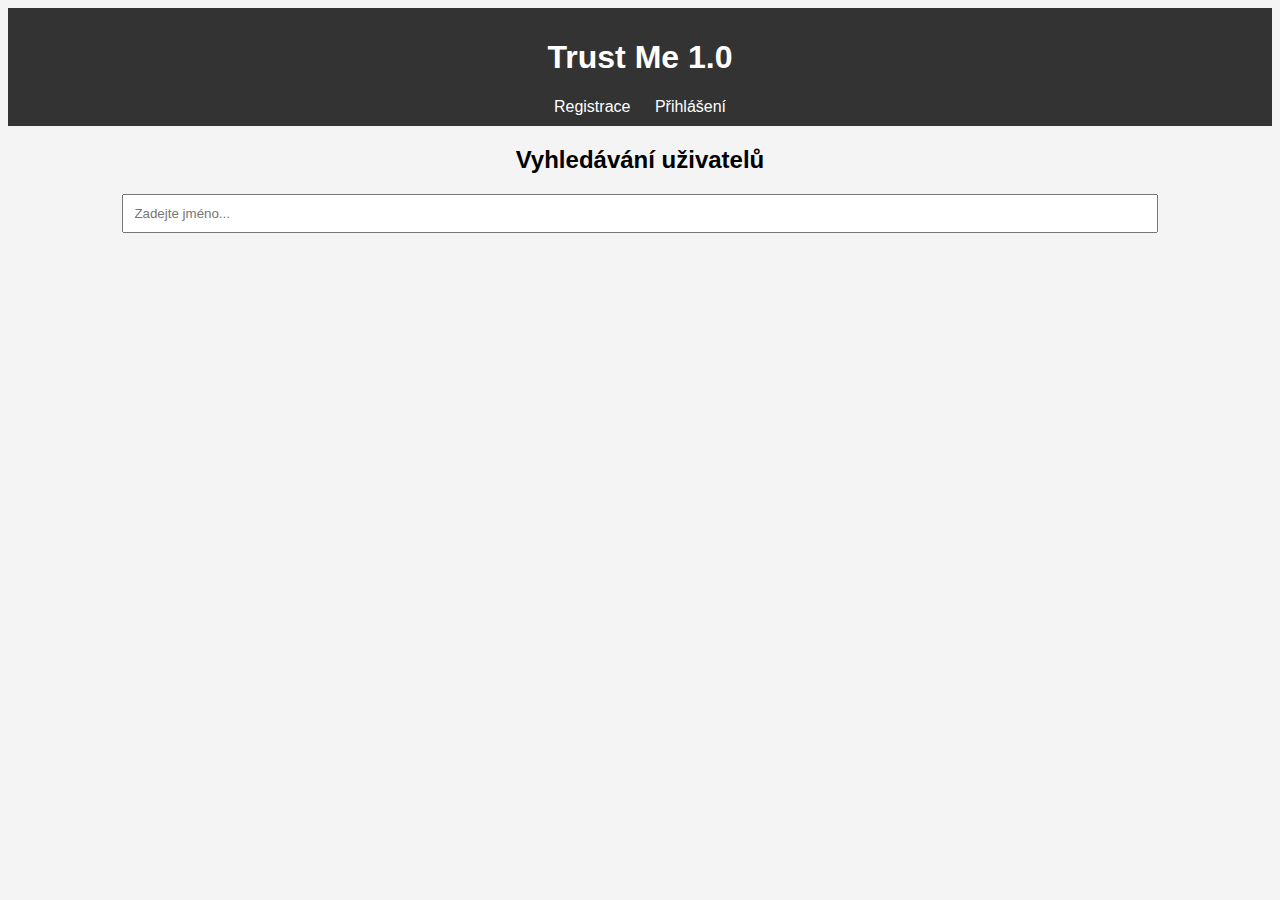
<file: index.html>
<!DOCTYPE html>
<html lang="cs">
<head>
    <meta charset="UTF-8">
    <meta name="viewport" content="width=device-width, initial-scale=1.0">
    <title>Trust Me 1.0</title>
    <link rel="stylesheet" href="style.css">
</head>
<body>
    <header>
        <h1>Trust Me 1.0</h1>
        <nav>
            <a href="register.html">Registrace</a>
            <a href="login.html">Přihlášení</a>
        </nav>
    </header>

    <main>
        <h2>Vyhledávání uživatelů</h2>
        <input type="text" id="searchUser" placeholder="Zadejte jméno..." onkeyup="searchUsers()">
        <ul id="userList"></ul>
    </main>

    <script src="script.js"></script>
</body>
</html>
</file>
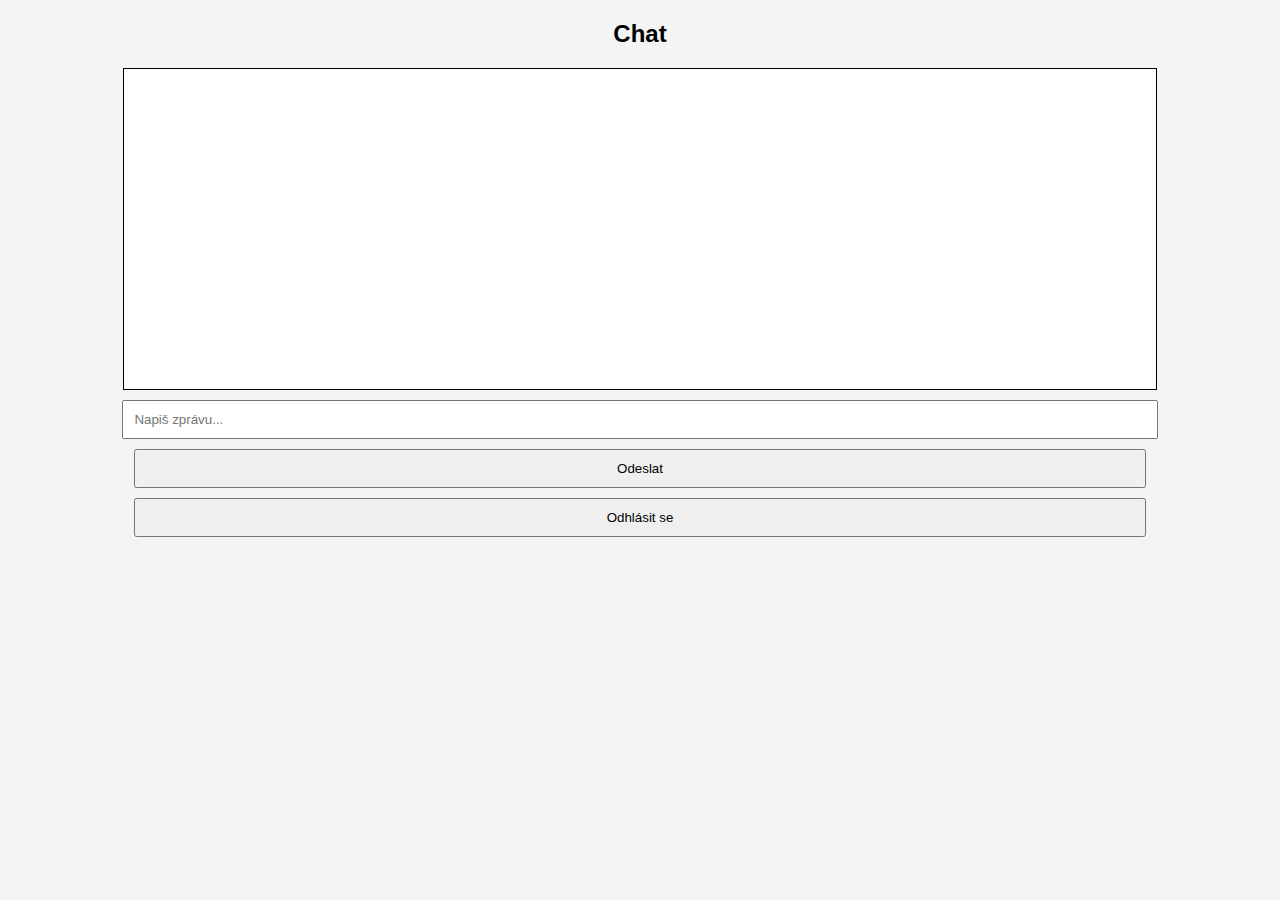
<file: chat.html>
<!DOCTYPE html>
<html lang="cs">
<head>
    <meta charset="UTF-8">
    <meta name="viewport" content="width=device-width, initial-scale=1.0">
    <title>Chat</title>
    <link rel="stylesheet" href="style.css">
</head>
<body>
    <h2>Chat</h2>
    <div id="chatBox"></div>
    <input type="text" id="messageInput" placeholder="Napiš zprávu...">
    <button onclick="sendMessage()">Odeslat</button>
    <button onclick="logout()">Odhlásit se</button>
    <script src="script.js"></script>
</body>
</html>
</file>
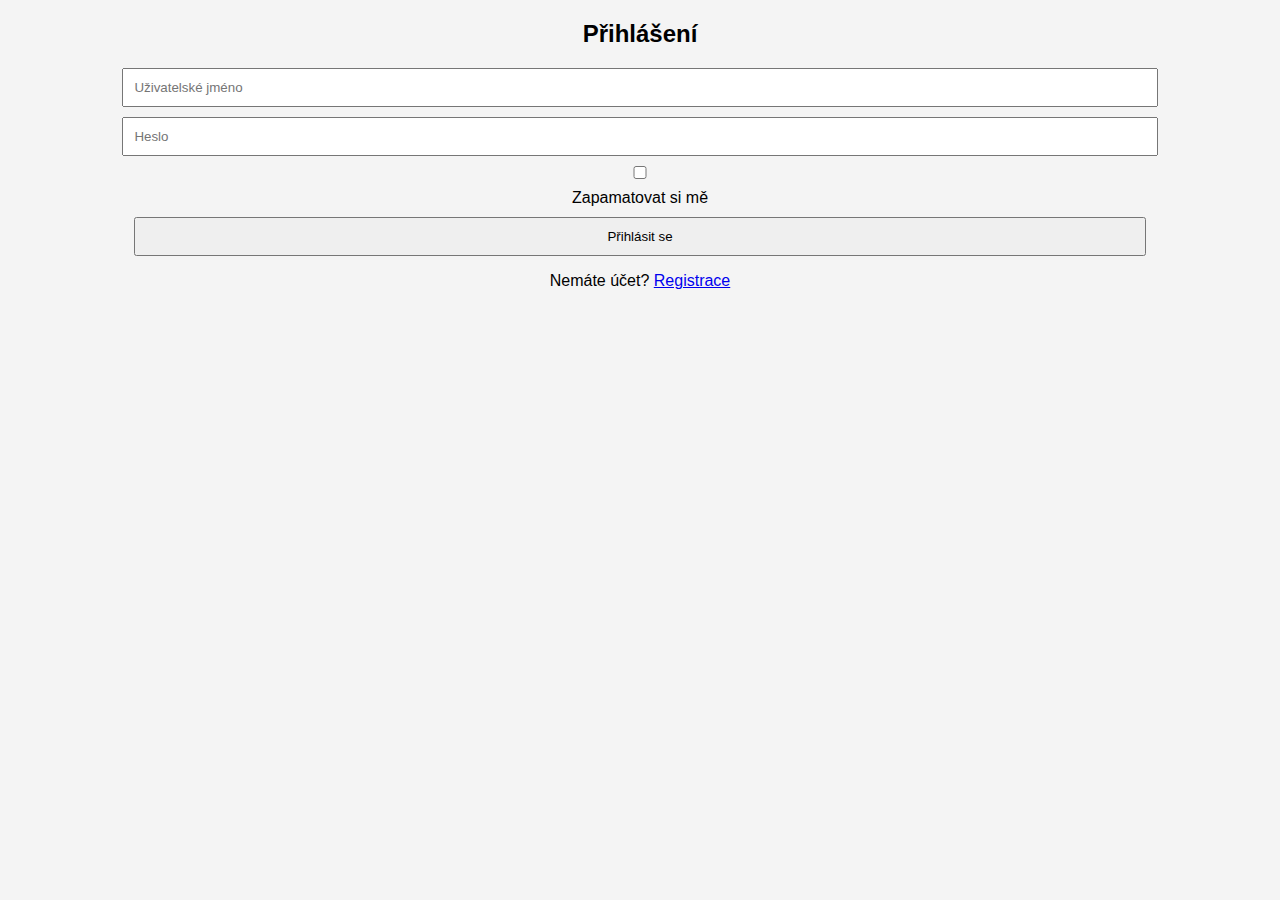
<file: login.html>
<!DOCTYPE html>
<html lang="cs">
<head>
    <meta charset="UTF-8">
    <meta name="viewport" content="width=device-width, initial-scale=1.0">
    <title>Přihlášení</title>
    <link rel="stylesheet" href="style.css">
</head>
<body>
    <h2>Přihlášení</h2>
    <input type="text" id="loginUsername" placeholder="Uživatelské jméno">
    <input type="password" id="loginPassword" placeholder="Heslo">
    <label><input type="checkbox" id="rememberMe"> Zapamatovat si mě</label>
    <button onclick="login()">Přihlásit se</button>
    <p>Nemáte účet? <a href="register.html">Registrace</a></p>
    <script src="script.js"></script>
</body>
</html>
</file>
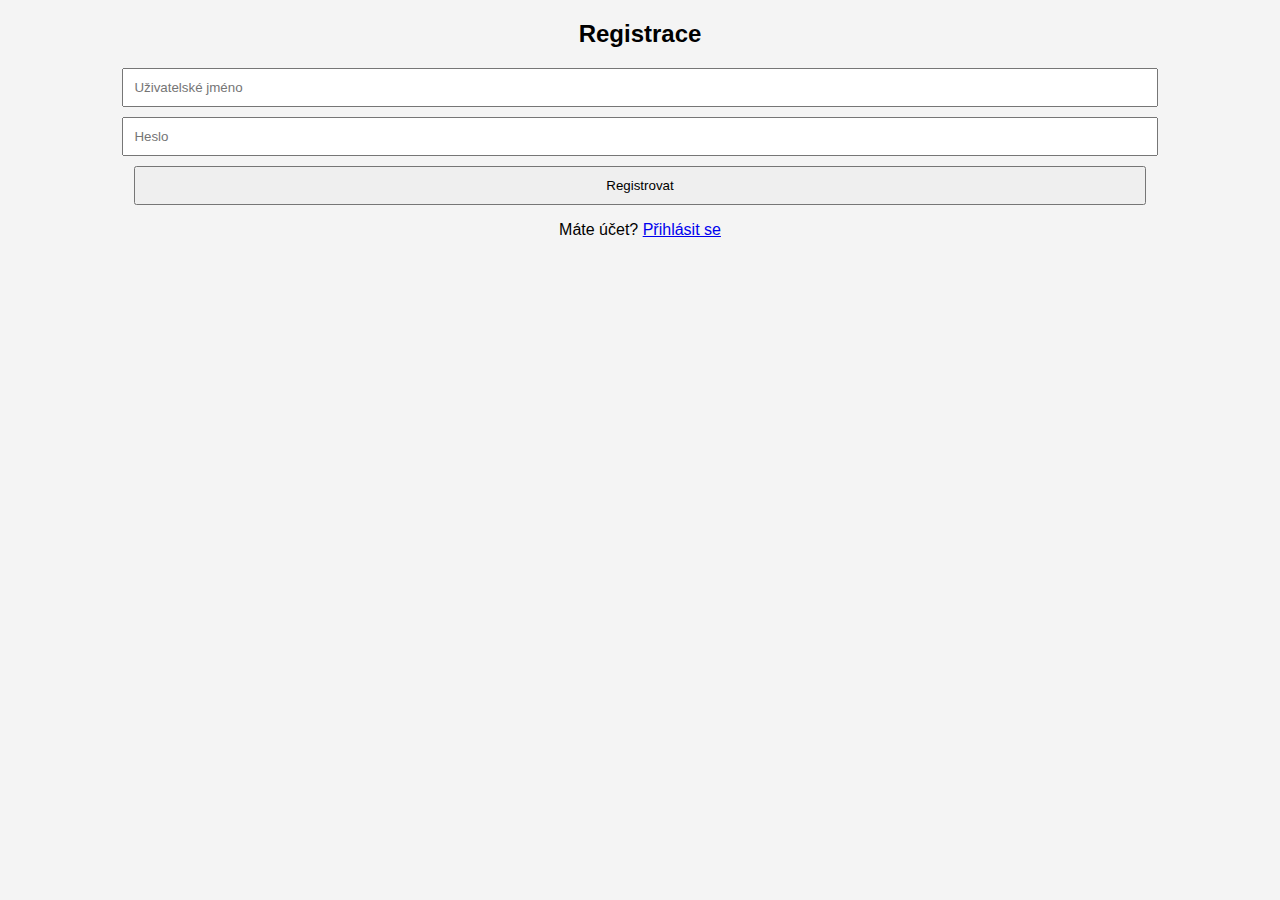
<file: register.html>
<!DOCTYPE html>
<html lang="cs">
<head>
    <meta charset="UTF-8">
    <meta name="viewport" content="width=device-width, initial-scale=1.0">
    <title>Registrace</title>
    <link rel="stylesheet" href="style.css">
</head>
<body>
    <h2>Registrace</h2>
    <input type="text" id="username" placeholder="Uživatelské jméno">
    <input type="password" id="password" placeholder="Heslo">
    <button onclick="register()">Registrovat</button>
    <p>Máte účet? <a href="login.html">Přihlásit se</a></p>
    <script src="script.js"></script>
</body>
</html>
</file>
<file: style.css>
body {
    font-family: Arial, sans-serif;
    text-align: center;
    background-color: #f4f4f4;
}

header {
    background: #333;
    color: white;
    padding: 10px;
}

nav a {
    color: white;
    margin: 0 10px;
    text-decoration: none;
}

input, button {
    display: block;
    margin: 10px auto;
    padding: 10px;
    width: 80%;
}

#chatBox {
    border: 1px solid black;
    height: 300px;
    overflow-y: scroll;
    background: white;
    padding: 10px;
    margin: 10px auto;
    width: 80%;
}
</file>
